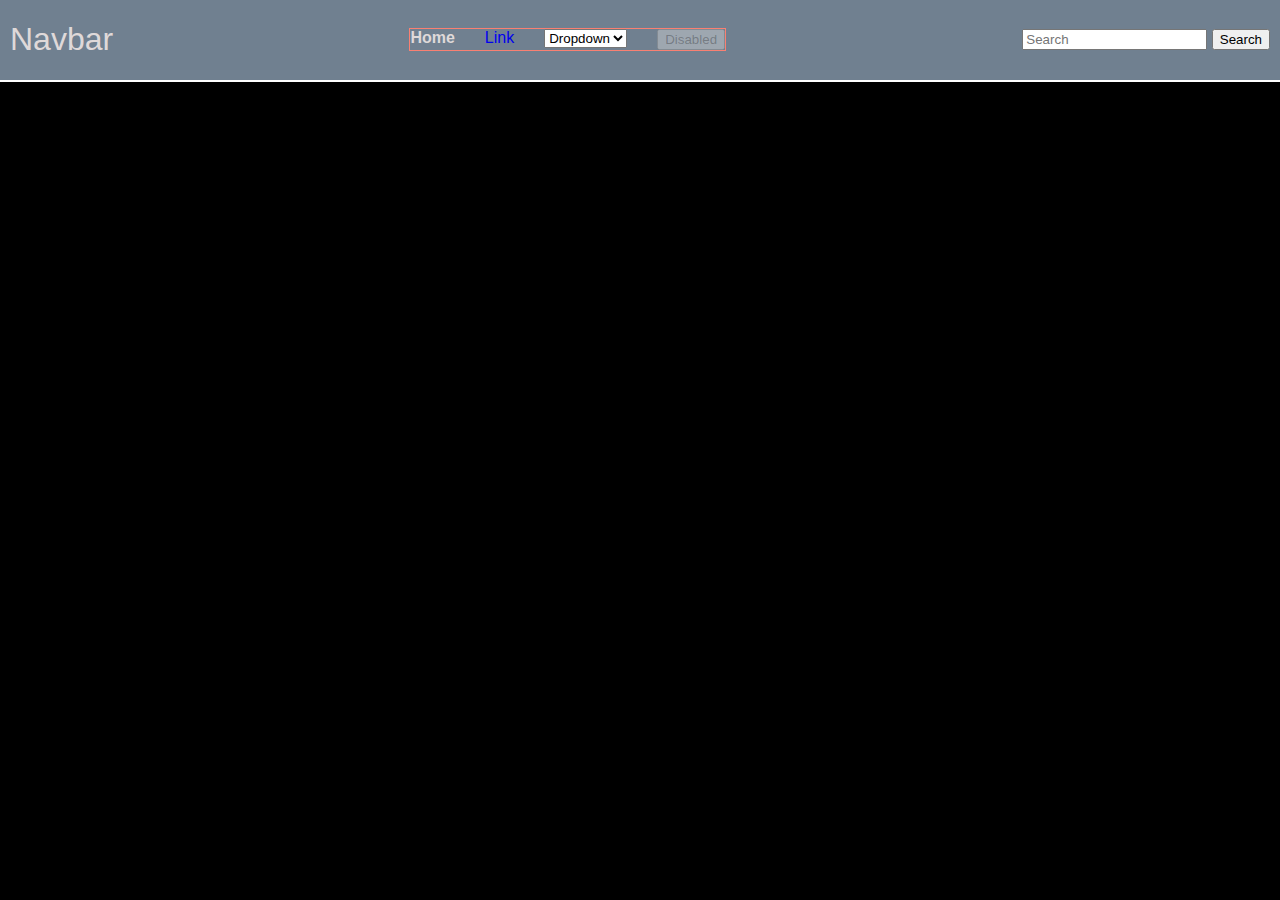
<file: css/css_ejercicio2/navBar.html>
<!DOCTYPE html>
<html lang="en">
  <head>
    <meta charset="UTF-8" />
    <meta name="viewport" content="width=device-width, initial-scale=1.0" />
    <title>Navbar</title>
    <link
      rel="shortcut icon"
      href="https://img.icons8.com/ios-glyphs/30/pinguin--v1.png"
      type="image/x-icon"
    />
    <link rel="stylesheet" href="style.css">
  </head>

  <body>
    <nav>
      <h1>Navbar</h1>
        <ul>
          <li><b>Home</b></li>
          <li><a href="#">Link</a></li>
          <li>
            <select name="Dropdown" id="">
              <option>Dropdown</option>
            </select>
          </li>
          <li><button disabled>Disabled</button></li>
        </ul>
        <form action="#">
          <input type="search" placeholder="Search" />
          <button class="search-button">Search</button>
        </form>
      </nav>
  </body>
</html>
</file>
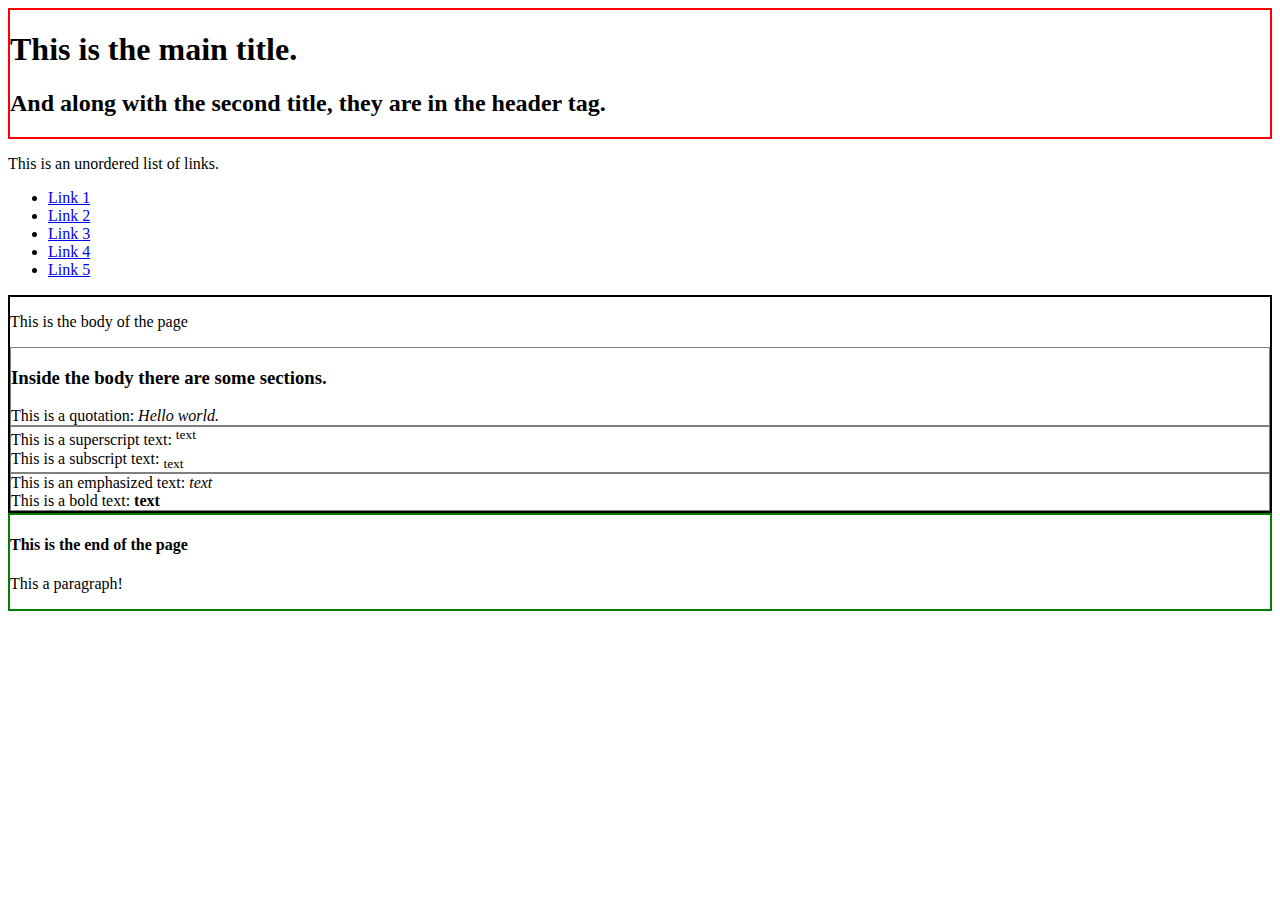
<file: html/html_ejercicio2/ejercicio_hecho.html>
<!DOCTYPE html>
<html lang="en">
  <head>
    <meta http-equiv="X-UA-Compatible" content="IE=edge" />
    <meta charset="utf-8" />
    <meta
      name="viewport"
      content="width=device-width, initial-scale=1.0, maximum-scale=1.0, user-scalable=no"
    />
    <title>HTML Lesson</title>

    <style>
      header {
        border: 2px solid red;
      }

      main {
        border: 2px solid black;
      }

      section {
        border: 1px solid grey;
      }

      footer {
        border: 2px solid green;
      }
    </style>
  </head>

  <body>
    <header>
      <h1>This is the main title.</h1>
      <h2>And along with the second title, they are in the header tag.</h2>
    </header>

    <aside>
      <p>This is an unordered list of links.</p>
      <ul>
        <li><a href="https://www.youtube.com">Link 1</a></li>
        <li><a href="https://google.com">Link 2</a></li>
        <li><a href="#">Link 3</a></li>
        <li><a href="#">Link 4</a></li>
        <li><a href="#">Link 5</a></li>  
      </ul>
    </aside>

    <main>
      <p>This is the body of the page</p>

      <section>
        <h3>Inside the body there are some sections.</h3>
        This is a quotation: <i>Hello world.</i>
      </section>

      <section>
        This is a superscript text: <sup>text</sup>
        <br />
        This is a subscript text: <sub>text</sub>
      </section>

      <section>
        This is an emphasized text: <em>text</em>
        <br />
        This is a bold text: <b>text</b>
      </section>
    </main>

    <footer>
      <h4>This is the end of the page</h4>
      <p>This a paragraph!</p>
    </footer>
  </body>
</html>
</file>
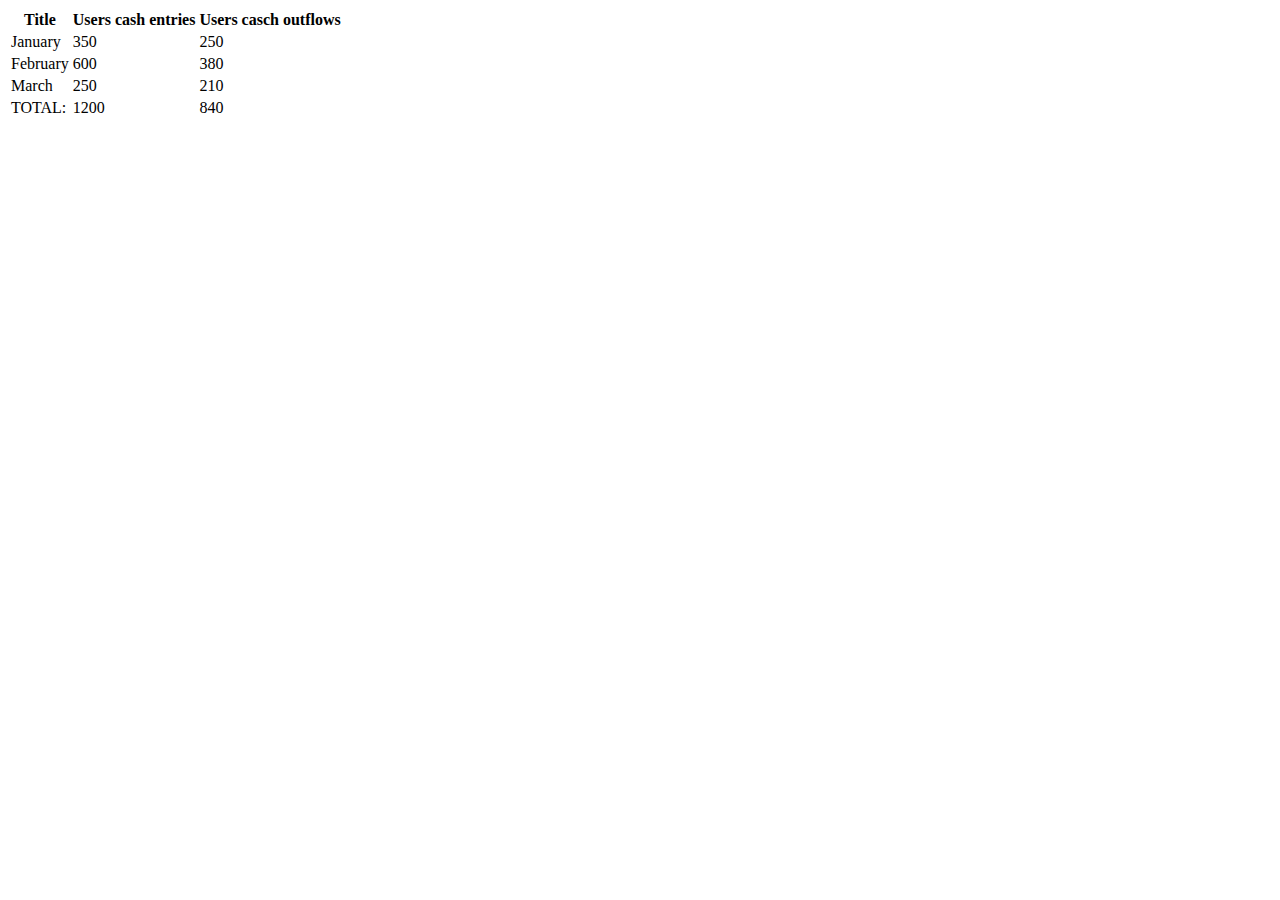
<file: html/html_ejercicio3/start.html>
<!DOCTYPE html>
<html lang="en">
  <head>
    <meta charset="UTF-8" />
    <meta
      name="viewport"
      content="width=device-width, user-scalable=no, initial-scale=1.0, maximum-scale=1.0, minimum-scale=1.0"
    />
    <meta http-equiv="X-UA-Compatible" content="ie=edge" />
    <title>HTML Lesson</title>
  </head>
  <body>
    <table>
      <thead>
        <tr>
          <th>Title</th>
          <th>Users cash entries</th>
          <th>Users casch outflows</th>
        </tr>
      </thead>
      <tbody>
        <tr>
          <td>January</td>
          <td>350</td>
          <td>250</td>
        </tr>
        <tr>
          <td>February</td>
          <td>600</td>
          <td>380</td>
        </tr>
        <tr>
          <td>March</td>
          <td>250</td>
          <td>210</td>
        </tr>
      </tbody>
      <tfoot>
        <tr>
          <td>TOTAL:</td>
          <td>1200</td>
          <td>840</td>
        </tr>
      </tfoot>
    </table>
  </body>
</html>
</file>
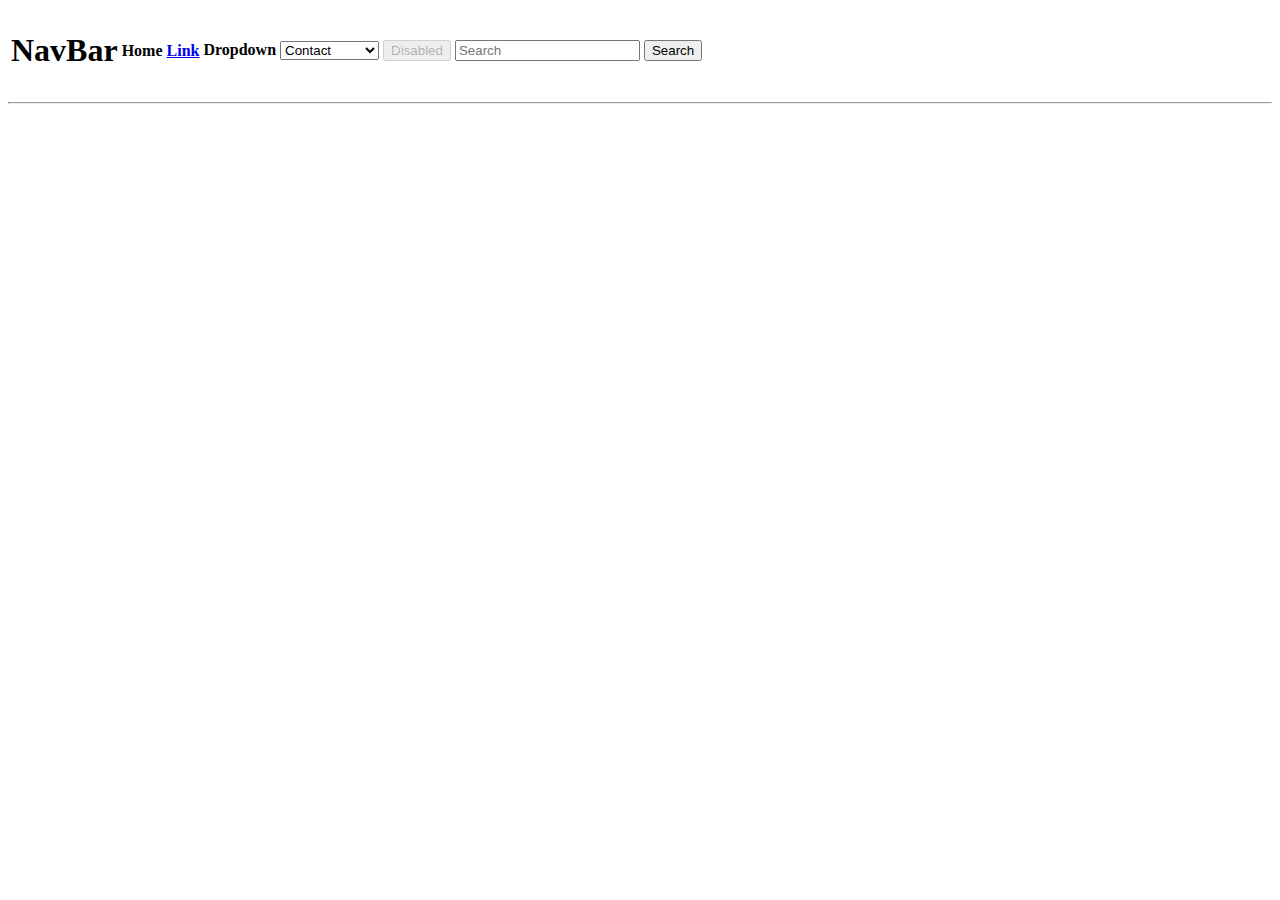
<file: html/html_ejercicio4/navBar.html>
<!DOCTYPE html>
<html lang="en">
  <head>
    <meta charset="UTF-8" />
    <meta name="viewport" content="width=device-width, initial-scale=1.0" />
    <link
      rel="shortcut icon"
      href="https://img.icons8.com/ios-glyphs/30/pinguin--v1.png"
      type="image/x-icon"
    />
    <title>NavBar exercise</title>
  </head>
  <body>
    <nav>
      <table>
        <tr>
          <th><h1>NavBar</h1></th>
          <th>Home</th>
          <th><a href="#">Link</a></th>
          <th>
            Dropdown
            <select>
              <option value="contact">Contact</option>
              <option value="support">Support</option>
              <option value="workWithUs">Work with us</option>
            </select>
          </th>
          <th>
            <button disabled>Disabled</button>
          </th>
          <th>
            <input type="search" placeholder="Search" />
            <button type="submit">Search</button>
          </th>
        </tr>
      </table>
      <hr />
    </nav>
  </body>
</html>
</file>
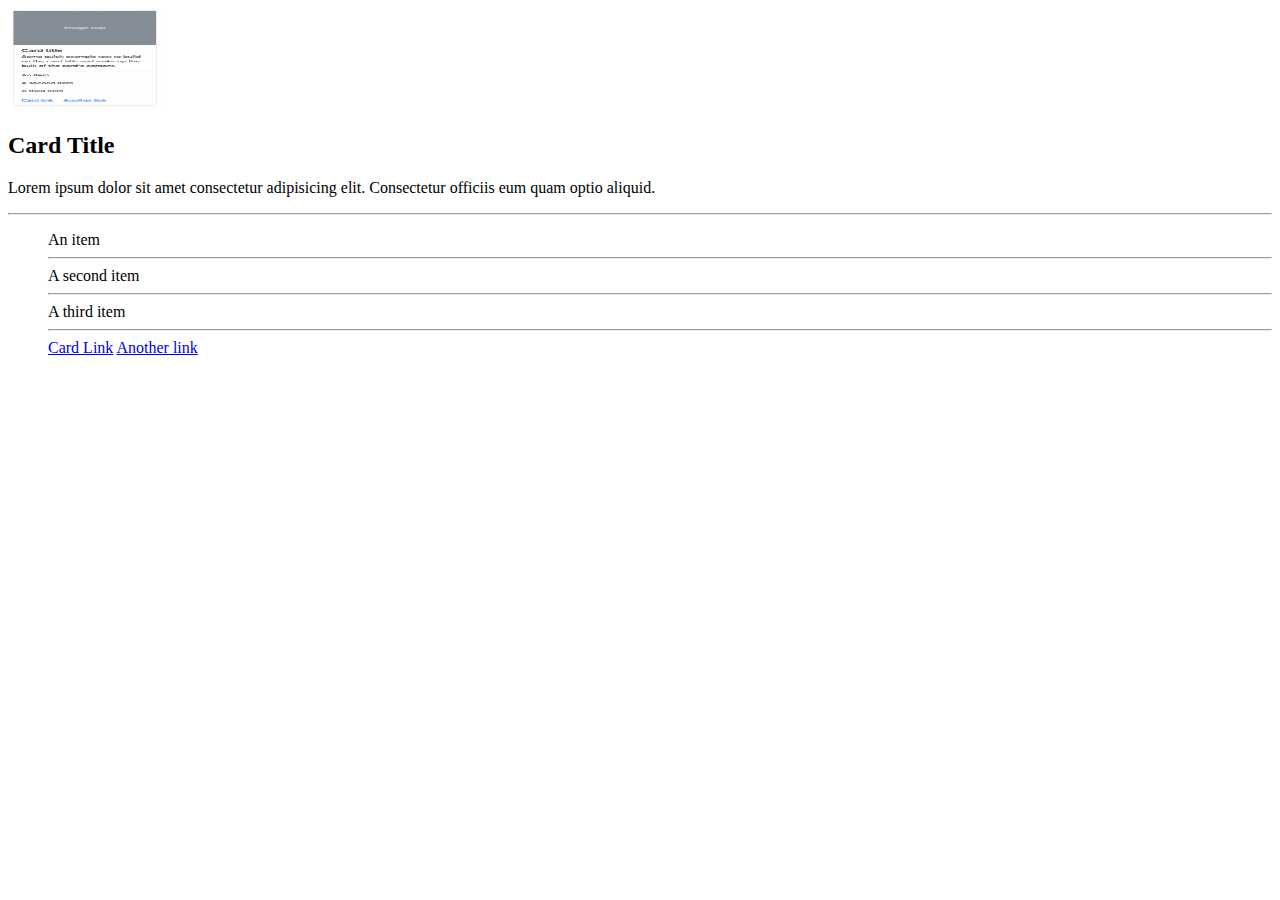
<file: html/html_ejercicio5/card.html>
<!DOCTYPE html>
<html lang="en">
<head>
    <meta charset="UTF-8">
    <meta name="viewport" content="width=device-width, initial-scale=1.0">
    <title>Card</title>
    <link
      rel="shortcut icon"
      href="https://img.icons8.com/ios-glyphs/30/pinguin--v1.png"
      type="image/x-icon"
    />
</head>
<body>
        <article>
            <img
            src="html_card_exercise_img.png"
            width="155px"
            height="100px"
            alt="using the same image as the exercise provided"
            >
            <h2>Card Title</h2>
            <p>Lorem ipsum dolor sit amet consectetur adipisicing elit. Consectetur officiis eum quam optio aliquid.</p><hr>
            <ul style="list-style-type: none">
                <li>An item</li><hr>
                <li>A second item</li><hr>
                <li>A third item</li><hr>
                <li>
                    <a href="#">Card Link</a>
                    <a href="#">Another link</a>
                </li>
            </ul>
        </article>
    </body>
</html>
</file>
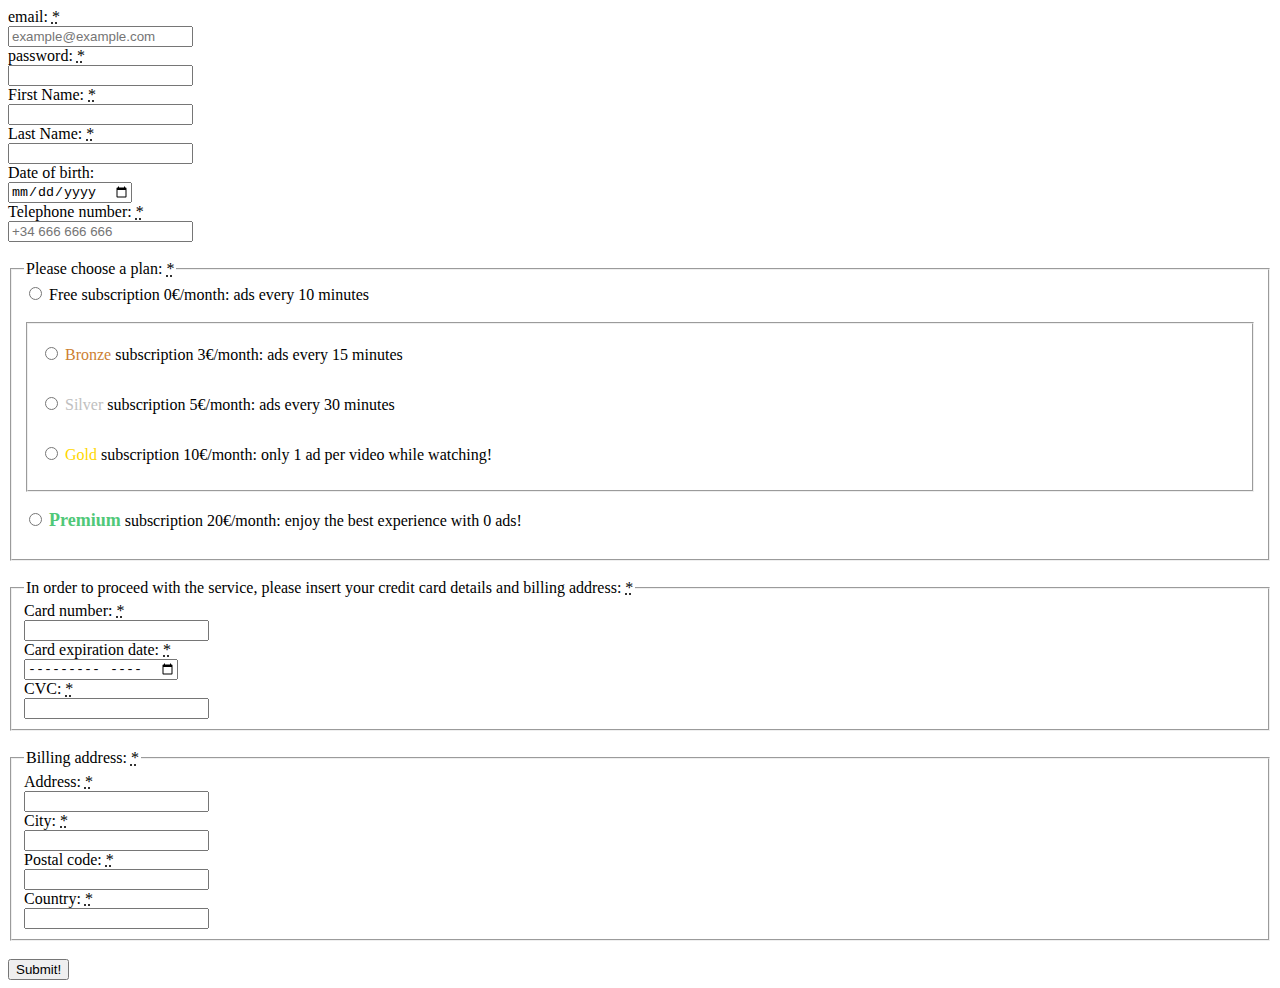
<file: html/html_ejercicio6/start.html>
<!DOCTYPE html>
<html lang="eng">
  <head>
    <meta http-equiv="X-UA-Compatible" content="IE=edge" />
    <meta charset="utf-8" />
    <meta
      name="viewport"
      content="width=device-width, initial-scale=1.0, maximum-scale=1.0, user-scalable=no"
    />
    <title>Sign up</title>
    <link
      rel="shortcut icon"
      href="https://img.icons8.com/ios-glyphs/30/pinguin--v1.png"
      type="image/x-icon"
    />
    <style>
      p {
        display: inline-block;
      }

      .label_block label {
        display: block;
      }
    </style>
  </head>
  <body>
    <form>
      <div class="label_block">
        <label for="email">email: <abbr title="required">*</abbr></label>
        <input
          type="email"
          id="email"
          name="email"
          placeholder="example@example.com"
          required
        />
        <label for="password">password: <abbr title="required">*</abbr></label>
        <input type="password" id="password" name="password" required />
        <label for="first_name">
          First Name: <abbr title="required">*</abbr>
        </label>
        <input id="first_name" name="first_name" required />
        <label for="last_name">
          Last Name: <abbr title="required">*</abbr>
        </label>
        <input id="last_name" name="last_name" required />
        <label for="birth_date">Date of birth:</label>
        <input type="date" id="birth_date" name="birth_date" />
        <label for="telephone"
          >Telephone number: <abbr title="required">*</abbr></label
        >
        <input
          type="number"
          placeholder="+34 666 666 666"
          id="telephone"
          name="telephone"
        />
      </div>
      <br />
      <fieldset>
        <legend>Please choose a plan: <abbr title="required">*</abbr></legend>
        <div>
          <input
            type="radio"
            name="plan_selection"
            id="free_plan"
            value="free"
          />
          <label for="free_plan"
            >Free subscription 0€/month: ads every 10 minutes</label
          >
        </div>
        <br />

        <fieldset>
          <div>
            <input
              type="radio"
              name="plan_selection"
              id="bronze_plan"
              value="bronze"
            />
            <label for="bronze_plan">
              <p style="color: #cd7f32">Bronze</p>
              subscription 3€/month: ads every 15 minutes</label
            >
          </div>
          <div>
            <input
              type="radio"
              name="plan_selection"
              id="silver_plan"
              value="silver"
            />
            <label for="silver_plan">
              <p style="color: #c0c0c0">Silver</p>
              subscription 5€/month: ads every 30 minutes</label
            >
          </div>
          <div>
            <input
              type="radio"
              name="plan_selection"
              id="gold_plan"
              value="gold"
            />
            <label for="gold_plan">
              <p style="color: #ffd700">Gold</p>
              subscription 10€/month: only 1 ad per video while watching!</label
            >
          </div>
        </fieldset>

        <div>
          <input
            type="radio"
            name="plan_selection"
            id="premium_plan"
            value="premium"
          />
          <label for="premium_plan">
            <p style="color: #50c878; font-size: large; font-weight: bold">
              Premium
            </p>
            subscription 20€/month: enjoy the best experience with 0 ads!</label
          >
        </div>
      </fieldset>
      <br />
      <fieldset class="label_block">
        <legend>
          In order to proceed with the service, please insert your credit card
          details and billing address: <abbr title="required">*</abbr>
        </legend>
        <label for="credit_card_number"
          >Card number: <abbr title="required">*</abbr></label
        >
        <input id="credit_card_number" name="credit_card_number" />

        <label for="credit_card_expiration">
          Card expiration date: <abbr title="required">*</abbr></label
        >
        <input
          type="month"
          id="credit_card_expiration"
          name="credit_card_expiration"
        />

        <label for="credit_card_CVC"
          >CVC: <abbr title="required">*</abbr></label
        >
        <input type="password" id="credit_card_CVC" name="credit_card_CVC" />
      </fieldset>
      <br />

      <fieldset class="label_block">
        <legend>Billing address: <abbr title="required">*</abbr></legend>

        <label for="address">Address: <abbr title="required">*</abbr></label>
        <input id="address" name="address" required />

        <label for="city">City: <abbr title="required">*</abbr></label>
        <input id="city" name="city" required />

        <label for="postalcode"
          >Postal code: <abbr title="required">*</abbr></label
        >
        <input id="postalcode" name="postalcode" required />

        <label for="country">Country: <abbr title="required">*</abbr></label>
        <input id="country" name="country" required />
      </fieldset>
      <br />
      <button type="submit">Submit!</button>
    </form>
  </body>
</html>
</file>
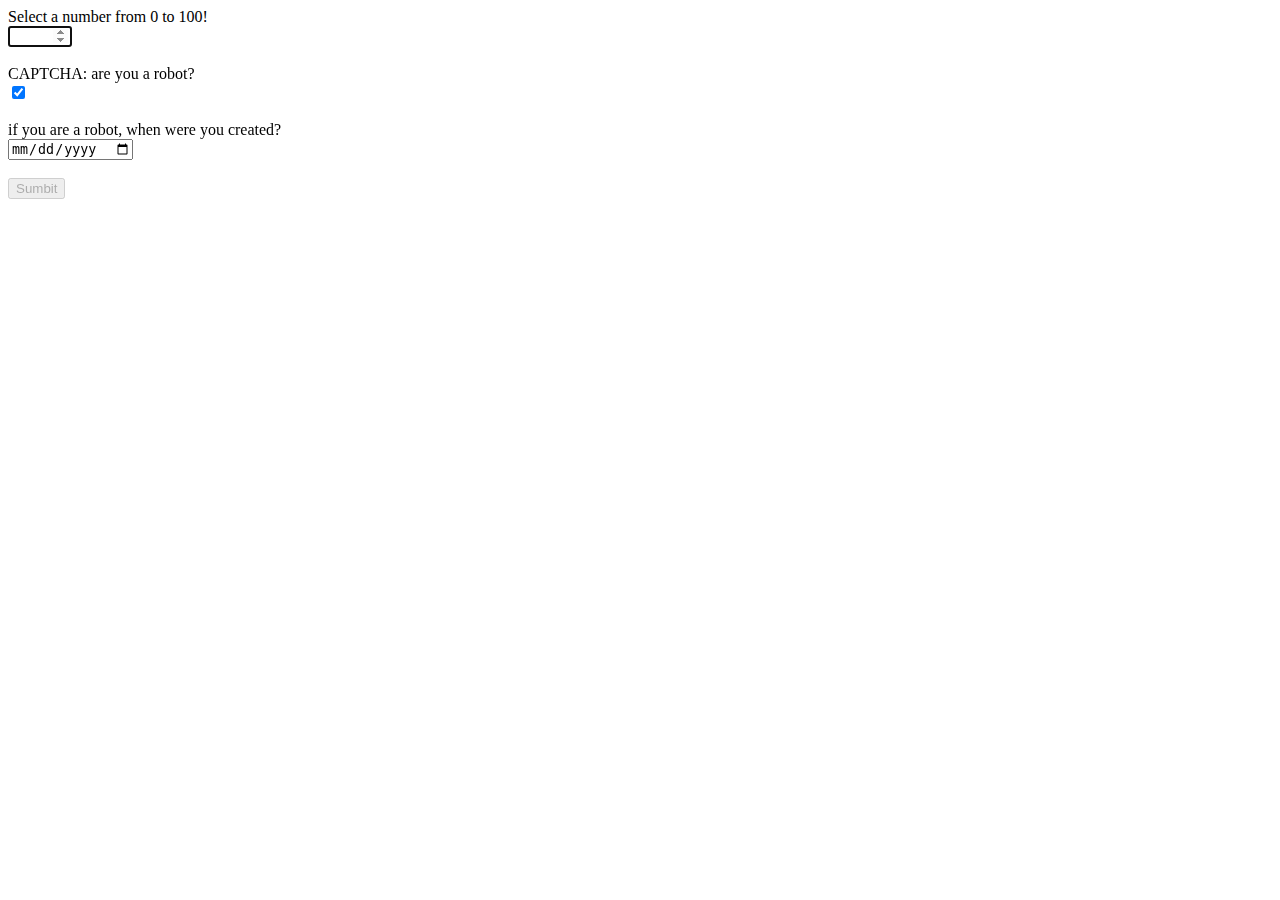
<file: html/html_ejercicio7/start.html>
<!DOCTYPE html>
<html lang="en">
  <head>
    <meta charset="UTF-8" />
    <meta
      name="viewport"
      content="width=device-width, user-scalable=no, initial-scale=1.0, maximum-scale=1.0, minimum-scale=1.0"
    />
    <meta http-equiv="X-UA-Compatible" content="ie=edge" />
    <title>Ejercicio 7</title>
    <link
      rel="shortcut icon"
      href="https://img.icons8.com/ios-glyphs/30/pinguin--v1.png"
      type="image/x-icon"
    />
    <style>
      label {
        display: block;
      }
    </style>
  </head>
  <body>
    <form>
      <label for="number_selection">Select a number from 0 to 100!</label>
      <input
        name="number_selection"
        id="number_selection"
        type="number"
        min="0"
        max="100"
        step="2"
        autofocus
      /><br /><br />

      <label for="not_robot">CAPTCHA: are you a robot?</label>
      <input
        type="checkbox"
        id="not_robot"
        name="not_robot"
        checked
      /><br /><br />

      <label for="creation_date"
        >if you are a robot, when were you created?</label
      >
      <input type="date" id="creation_date" name="creation_date" />

      <br /><br />
      <button disabled="disabled" title="you can't submit, you are a robot!">
        Sumbit
      </button>
    </form>
  </body>
</html>
</file>
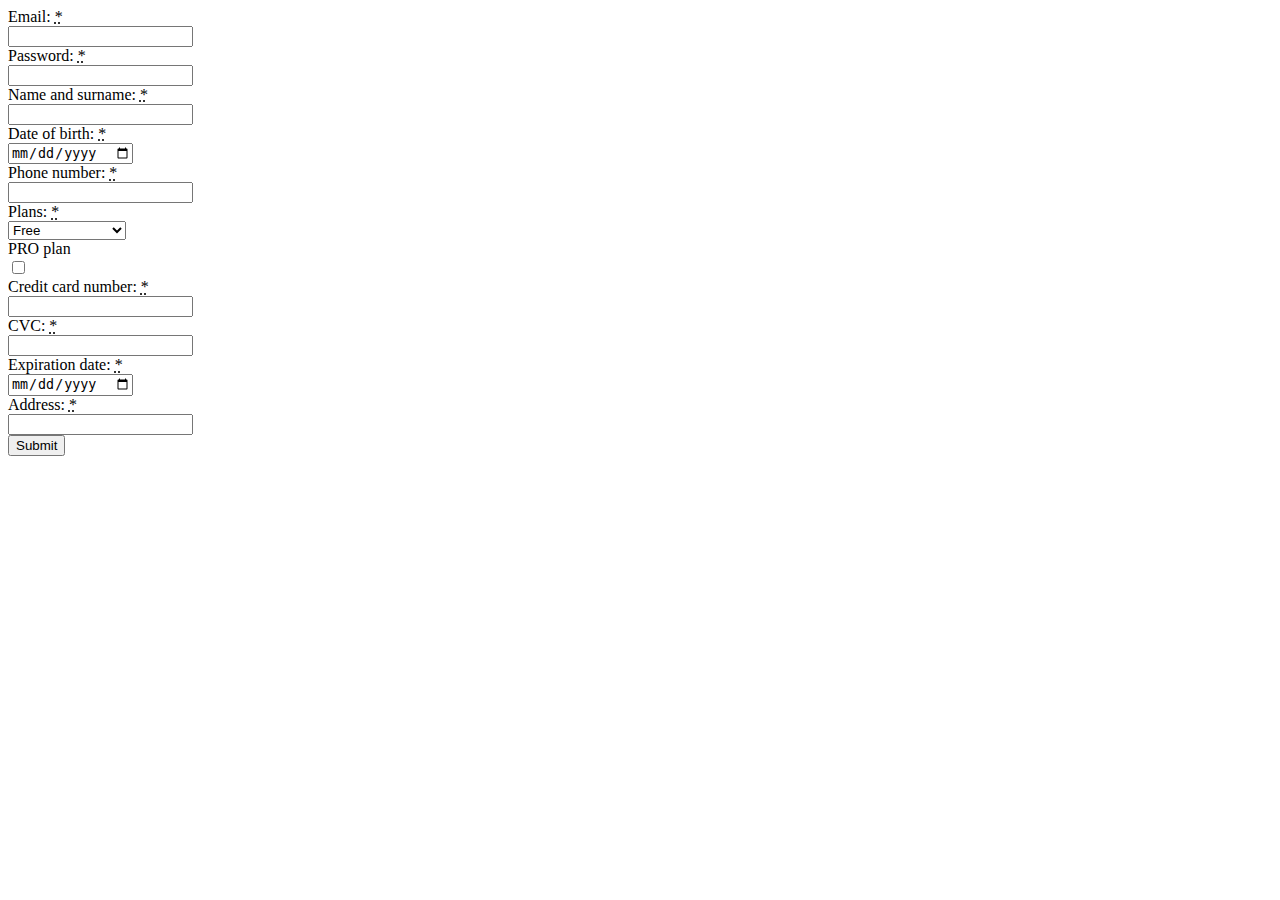
<file: html/html_ejercicio8/start.html>
<!DOCTYPE html>
<html lang="en">
  <head>
    <meta charset="UTF-8" />
    <meta
      name="viewport"
      content="width=device-width, user-scalable=no, initial-scale=1.0, maximum-scale=1.0, minimum-scale=1.0"
    />
    <meta http-equiv="X-UA-Compatible" content="ie=edge" />
    <title>Validation form</title>
    <link
      rel="shortcut icon"
      href="https://img.icons8.com/ios-glyphs/30/pinguin--v1.png"
      type="image/x-icon"
    />
    <style>
      label {
        display: block;
      }
    </style>
  </head>
  <body>
    <form action="#">
      <div>
        <label for="form-email">Email: <abbr title="required">*</abbr></label>
        <input type="email" id="form-email" name="email" required />
        <label for="form-pass">Password: <abbr title="required">*</abbr></label>
        <input type="password" id="form-pass" name="pass" required />
      </div>
      <div>
        <label for="form-name"
          >Name and surname: <abbr title="required">*</abbr></label
        >
        <input type="text" id="form-name" name="name" required />
        <label for="form-dob"
          >Date of birth: <abbr title="required">*</abbr></label
        >
        <input type="date" id="form-dob" name="dob" required />
        <label for="form-tel"
          >Phone number: <abbr title="required">*</abbr></label
        >
        <input type="tel" id="form-tel" name="tel" required />
      </div>
      <div>
        <label for="form-plan">Plans: <abbr title="required">*</abbr></label>
        <select id="form-plan" name="plan" required>
          <option value="0">Free</option>
          <optgroup label="Monthly">
            <option value="199">1.99€/month</option>
            <option value="599">5.99€/month</option>
            <option value="1199">11.99€/month</option>
          </optgroup>
        </select>
        <label for="form-pro">PRO plan</label>
        <input id="form-pro" name="pro" type="checkbox" />
      </div>
      <div>
        <label for="form-cc"
          >Credit card number: <abbr title="required">*</abbr></label
        >
        <input
          id="form-cc"
          name="cc"
          type="text"
          pattern="[0-9]{16}"
          maxlength="16"
          title="please insert only numbers"
          required
        />
        <label for="form-cvc">CVC: <abbr title="required">*</abbr></label>
        <input
          id="form-cvc"
          name="cvc"
          type="password"
          pattern="[0-9]{3}"
          maxlength="3"
          title="please insert only numbers"
          required
        />
        <label for="form-exp"
          >Expiration date: <abbr title="required">*</abbr></label
        >
        <input id="form-exp" name="exp" type="date" required />
        <label for="form-address"
          >Address: <abbr title="required">*</abbr></label
        >
        <input type="text" id="form-address" name="address" required />
      </div>

      <button type="submit">Submit</button>
    </form>
  </body>
</html>
</file>
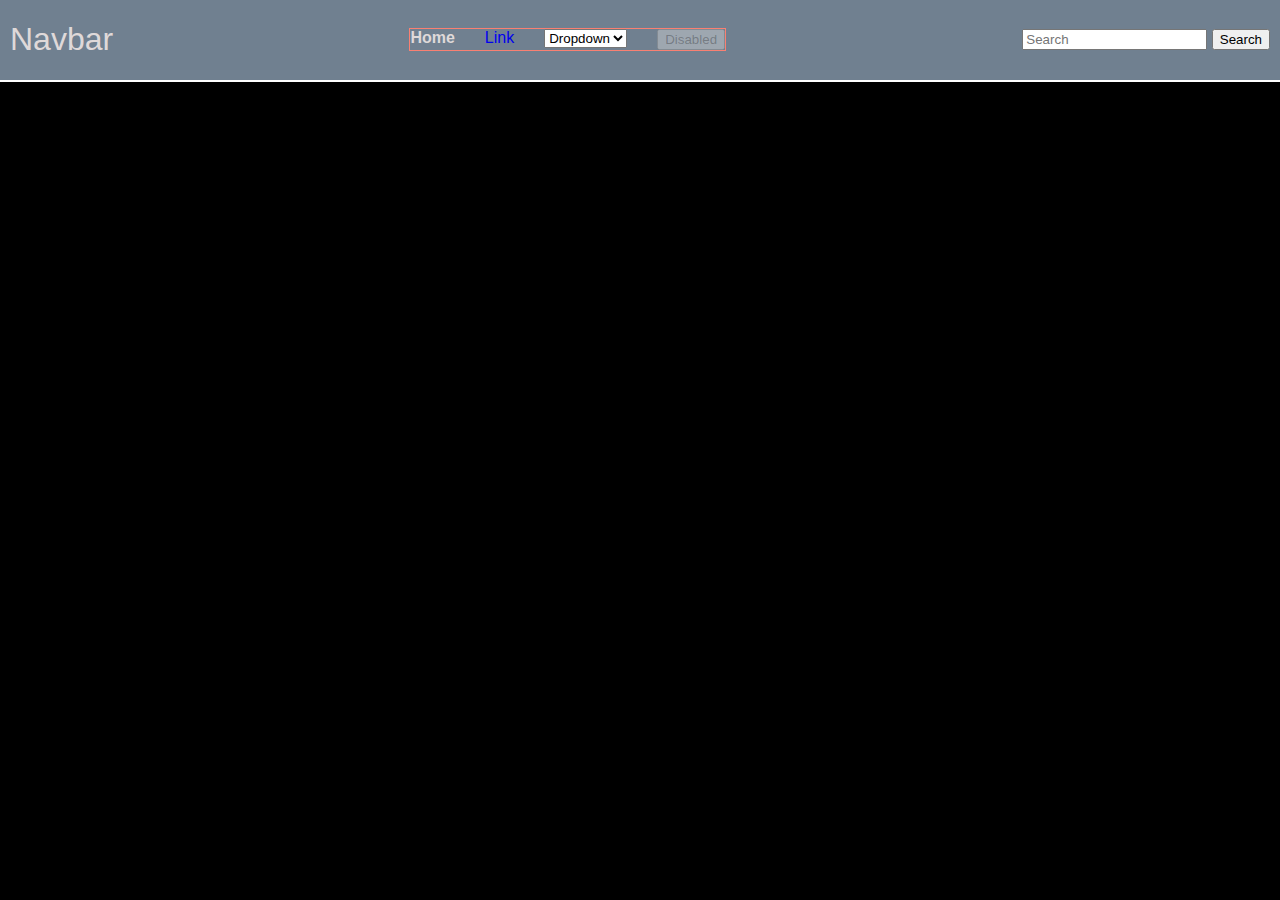
<file: css/css/css_ejercicio2/navBar.html>
<!DOCTYPE html>
<html lang="en">
  <head>
    <meta charset="UTF-8" />
    <meta name="viewport" content="width=device-width, initial-scale=1.0" />
    <title>Navbar</title>
    <link rel="stylesheet" href="style.css">
  </head>

  <body>
    <nav>
      <h1>Navbar</h1>
        <ul>
          <li><b>Home</b></li>
          <li><a href="#">Link</a></li>
          <li>
            <select name="Dropdown" id="">
              <option>Dropdown</option>
            </select>
          </li>
          <li><button disabled>Disabled</button></li>
        </ul>
        <form action="#">
          <input type="search" placeholder="Search" />
          <button class="search-button">Search</button>
        </form>
      </nav>
  </body>
</html>
</file>
<file: css/css_ejercicio2/style.css>
body {
    margin: 0;
    background-color: black;
}

nav {  
    display: flex;
    justify-content:space-between;
    align-items: center;
    padding: 0 10px;
    border-bottom: 2px solid white;
    background-color: slategrey;
    color: rgb(223, 217, 217);
    font-family: sans-serif;
}

h1 {
    font-weight: 300;
}

ul {
    border: 1px solid salmon;
    padding-left: 0;
    list-style: none;
    display: flex;
    gap: 30px;
}

a {
    text-decoration: none;
}
</file>
<file: css/css/css_ejercicio2/style.css>
body {
    margin: 0;
    background-color: black;
}

nav {  
    display: flex;
    justify-content:space-between;
    align-items: center;
    padding: 0 10px;
    border-bottom: 2px solid white;
    background-color: slategrey;
    color: rgb(223, 217, 217);
    font-family: sans-serif;
}

h1 {
    font-weight: 300;
}

ul {
    border: 1px solid salmon;
    padding-left: 0;
    list-style: none;
    display: flex;
    gap: 30px;
}

a {
    text-decoration: none;
}
</file>
